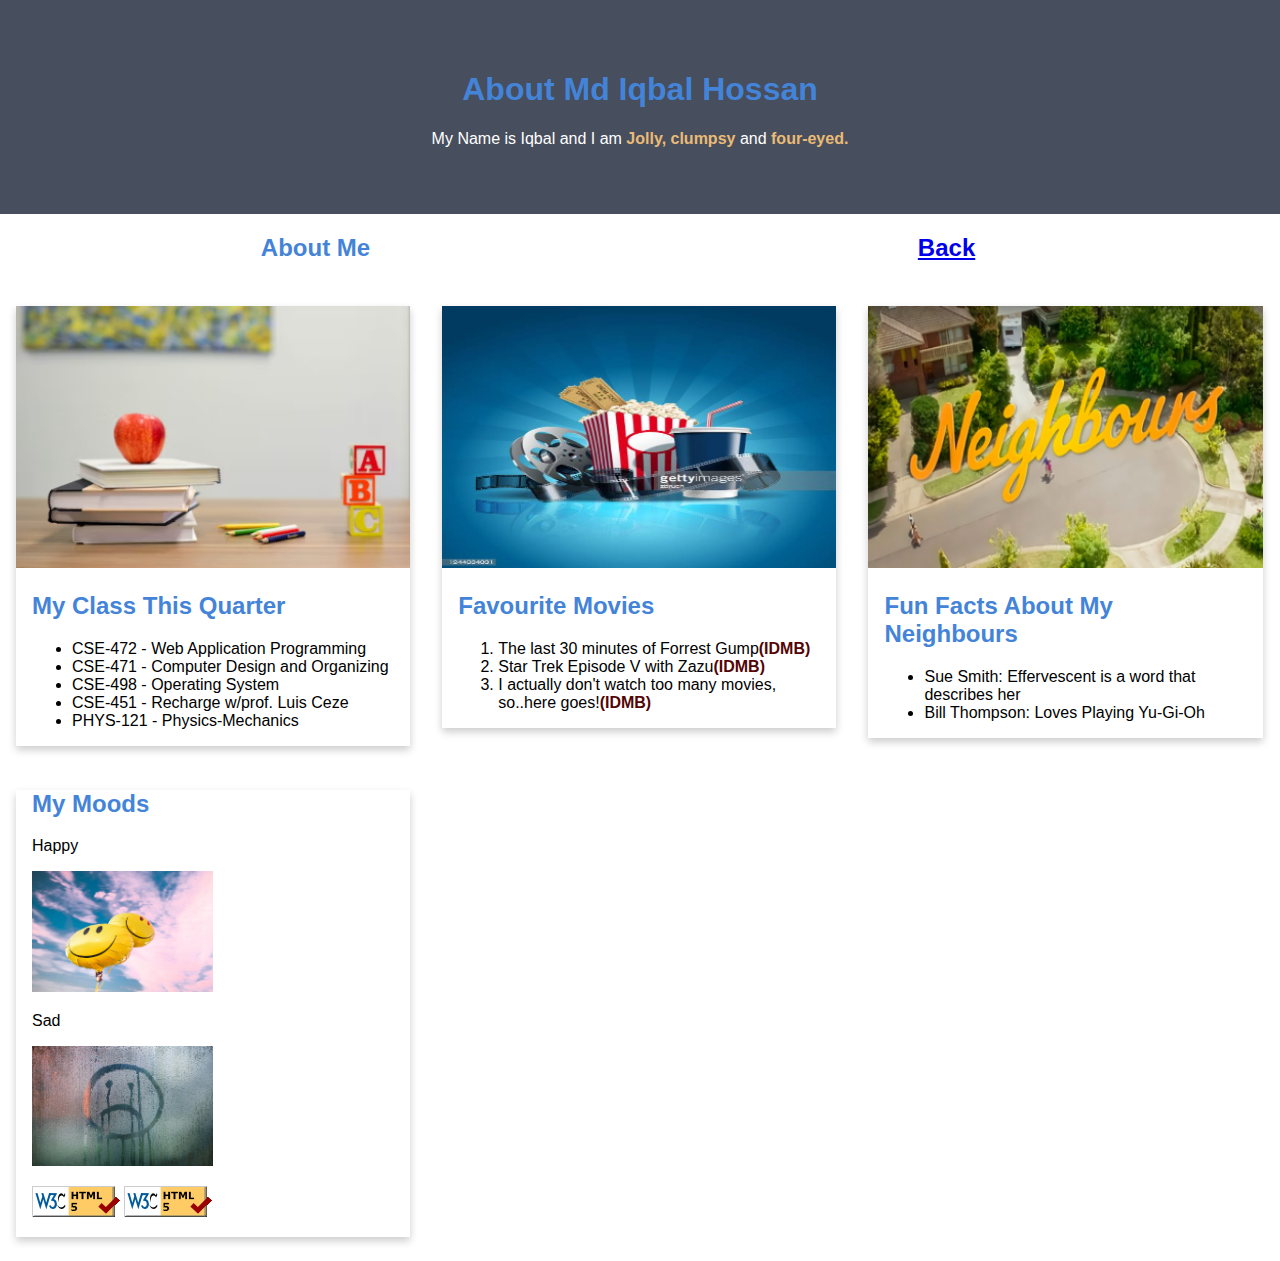
<file: aboutme.html>
<!DOCTYPE html>
<html lang="en">
<head>
    <meta charset='utf-8'>  
    <meta name="viewport" content="width=device-width, initial-scale=1">
    <title>Home</title>
    <link href="./css/styleme.css" rel="stylesheet" type="text/css">
</head>
<body>

<div class="about-section">
  <h1><span class="span">About Md Iqbal Hossan</span></h1>
  <p>My Name is Iqbal and I am <strong>Jolly, clumpsy</strong> and <strong>four-eyed.</strong></p> 
</div>
 
<div class="row"> 
  <div class="column1"><h2 style="text-align:center"><span class="span">About Me</span></h2></div>
  <div class="column1"><h2 style="text-align:center"><span class="span"><a href="./index.html">Back</a></span></h2></div>
   
</div>
<div class="row">
  <div class="column">
    <div class="card">
      <img src="./img/classpic.jpg" alt="Jane" style="width:100%">
      <div class="container">
        <h2><span class="span">My Class This Quarter</span></h2>
        <ul>
          <li>CSE-472 - Web Application Programming</li>
          <li>CSE-471 - Computer Design and Organizing</li>
          <li>CSE-498 - Operating System</li>
          <li>CSE-451 - Recharge w/prof. Luis Ceze</li>
          <li>PHYS-121 - Physics-Mechanics</li>
        </ul>
        <!-- <p class="title"></p> --> 
        <!-- <p><button class="button">Contact</button></p> -->
      </div>
    </div>
  </div>

  <div class="column">
    <div class="card">
      <img src="./img/movies.jpg" alt="Mike" style="width:100%">
      <div class="container">
        <h2><span class="span">Favourite Movies</span></h2>
        <ol>
          <li>The last 30 minutes of Forrest Gump<span class="span1">(IDMB)</span></li>
          <li>Star Trek Episode V with Zazu<span class="span1">(IDMB)</span></li>
          <li>I actually don't watch too many movies, so..here goes!<span class="span1">(IDMB)</span></li> 
        </ol> 
      </div>
    </div>
  </div>
  
  <div class="column">
    <div class="card">
      <img src="./img/neighbours.jpg" alt="John" style="width:100%">
      <div class="container">
        <h2><span class="span">Fun Facts About My Neighbours</span></h2>
        <ul>
            <li>Sue Smith: Effervescent is a word that describes her</li>
            <li>Bill Thompson: Loves Playing Yu-Gi-Oh</li>
        </ul>
        <!-- <p><button class="button">Contact</button></p> -->
      </div>
    </div>
  </div>
</div>

<div class="row">
    <div class="column">
      <div class="card">  
            <div class="container">
                <h2><span class="span">My Moods</span></h2>
                <div><p>Happy</p><img src="./img/happy.jpg" alt="Jane" style="width:50%"></div>
                <div><p>Sad</p><img src="./img/sad.png" alt="Jane" style="width:50%"></div>
             
                <p><a href="https://validator.w3.org/check?url=https://iqhossan.github.io/CS472_615863/aboutme.html"> 
                <img src="./img/w3c-html.png" alt="html validator"></a>
                
                <a href="https://jigsaw.w3.org/css-validator/validator?uri=https://iqhossan.github.io/CS472_615863/aboutme.html"> 
                <img src="./img/w3c-html.png" alt="html validator"></a></p>
            </div> 
        </div>
    </div>
</div>
     
</body>
</html>
</file>
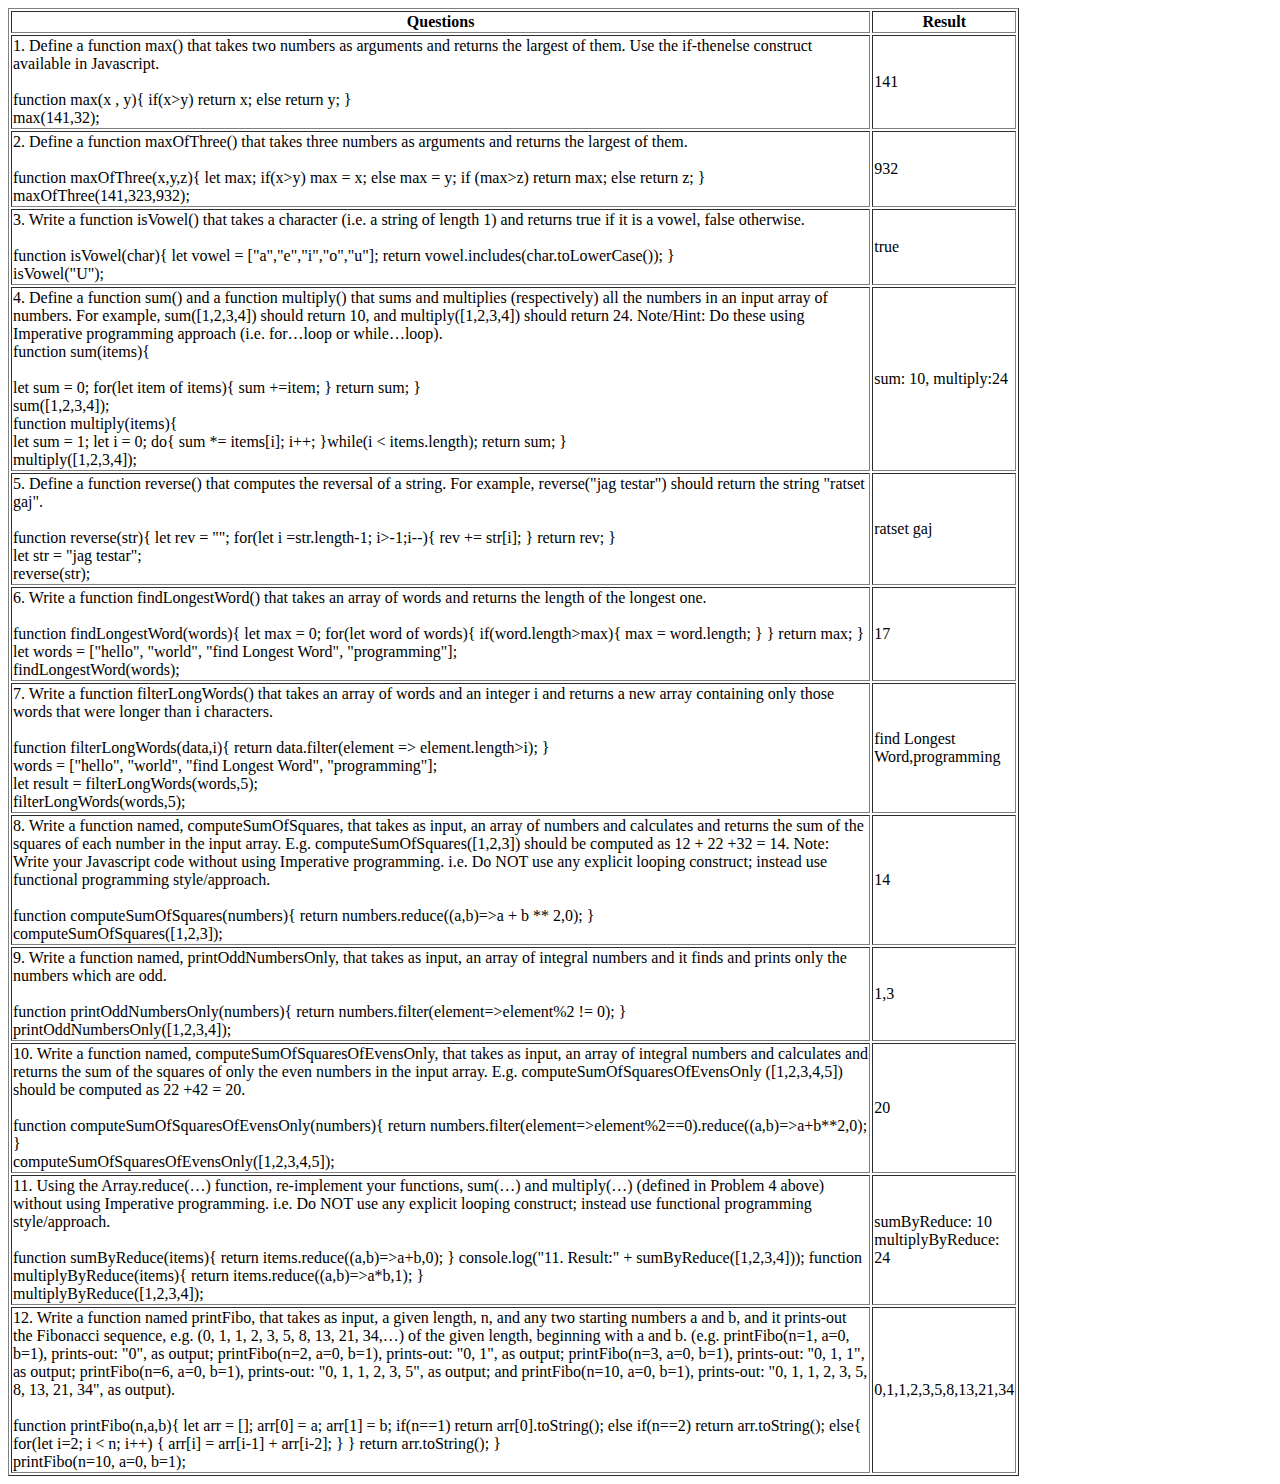
<file: lab5index.html>
<!DOCTYPE html>
<html>
    <head>
        <title>practice</title>
        <meta charset="utf-8">
        <!-- <link href="./style.css" type="text/css" rel="stylesheet"> -->
    <style>
    
    </style>
    </head>
    <body>
        <table border ="1" width="80%">
            <tr><td align="center"><b>Questions</b></td><td align="center"><b>Result</b></td></tr>
            
            <tr><td>1. Define a function max() that takes two numbers as arguments and returns the largest of them. 
                Use the if-thenelse construct available in Javascript.<br/><br/>
                function max(x , y){
                    if(x>y) return x;
                    else return y;
                }
               <br/> max(141,32);
            </td>
                <td width="10%"><p id="demo1"></p></td>
            </tr>


            <tr><td>2. Define a function maxOfThree() that takes three numbers as arguments and 
                returns the largest of them.<br/><br/>
                function maxOfThree(x,y,z){
                    let max;
                    if(x>y)  max = x;
                    else max = y;
                
                    if (max>z) return max;
                    else return z;
                 }
               <br/> maxOfThree(141,323,932);
            </td>
                <td width="10%"><p id="demo2"></p></td>
            </tr>


            <tr><td>3. Write a function isVowel() that takes a character (i.e. a string of length 1) and returns true if it is a vowel, false
                otherwise.<br/><br/>
                function isVowel(char){
                    let vowel = ["a","e","i","o","u"];
                    return vowel.includes(char.toLowerCase());
                }
               <br/> isVowel("U");
            </td>
                <td width="10%"><p id="demo3"></p></td>
            </tr>

            <tr><td>4. Define a function sum() and a function multiply() that sums and multiplies (respectively) all the numbers in an
                input array of numbers. For example, sum([1,2,3,4]) should return 10, and multiply([1,2,3,4]) should return 24.
                Note/Hint: Do these using Imperative programming approach (i.e. for…loop or while…loop).<br/>
                function sum(items){ <br/><br/>
                    let sum = 0;
                    for(let item of items){
                        sum +=item;
                    }  
                    return sum;
                }
                <br/>sum([1,2,3,4]);
                
                <br/>function multiply(items){ <br/>
                    let sum = 1; 
                    let i = 0;
                    do{
                        sum *= items[i];
                        i++;
                    }while(i < items.length); 
                    return sum;
                }
                
               <br/>multiply([1,2,3,4]); 
            </td>
                <td width="10%"><p id="demo4"></p></td>
            </tr>


            <tr><td>5. Define a function reverse() that computes the reversal of a string. For example, reverse("jag testar") should
                return the string "ratset gaj".<br/><br/>
                
                function reverse(str){ 
                    let rev = ""; 
                    for(let i =str.length-1; i>-1;i--){
                        rev += str[i]; 
                    }
                   return rev;
                }
                
               <br/>let str = "jag testar"; 
               <br/>reverse(str); 
            </td>
                <td width="10%"><p id="demo5"></p></td>
            </tr>

            <tr><td>6. Write a function findLongestWord() that takes an array of words 
                and returns the length of the longest one.<br/><br/>
                
                function findLongestWord(words){
                    let max = 0;
                    for(let word of words){
                        if(word.length>max){
                            max = word.length;
                        } 
                    }
                    return max;
                }
                
                let words = ["hello", "world", "find Longest Word", "programming"]; 
               <br/>findLongestWord(words); 
            </td>
                <td width="10%"><p id="demo6"></p></td>
            </tr>

            <tr><td>7. Write a function filterLongWords() that takes an array of words and an integer i and returns a new array
                containing only those words that were longer than i characters.<br/><br/>
                function filterLongWords(data,i){
                     return data.filter(element => element.length>i);
                }
                <br/>words = ["hello", "world", "find Longest Word", "programming"];
                <br/>let result = filterLongWords(words,5); 
               <br/>filterLongWords(words,5);
            </td>
                <td width="10%"><p id="demo7"></p></td>
            </tr>

            <tr><td>8. Write a function named, computeSumOfSquares, that takes as input, an array of numbers and calculates and
                returns the sum of the squares of each number in the input array. 
                E.g. computeSumOfSquares([1,2,3]) should be
                computed as 12 + 22 +32 = 14. Note: Write your Javascript code without using Imperative programming. i.e. Do
                NOT use any explicit looping construct; instead use functional programming style/approach.<br/><br/>
                
                function computeSumOfSquares(numbers){
                    return numbers.reduce((a,b)=>a + b ** 2,0);
                }
               <br/>computeSumOfSquares([1,2,3]);
            </td>
                <td width="10%"><p id="demo8"></p></td>
            </tr>

            <tr><td>9. Write a function named, printOddNumbersOnly, that takes as input, an array of integral numbers and it finds
                and prints only the numbers which are odd.<br/><br/>
                
                function printOddNumbersOnly(numbers){
                return numbers.filter(element=>element%2 != 0);
                }
               <br/>printOddNumbersOnly([1,2,3,4]);
            </td>
                <td width="10%"><p id="demo9"></p></td>
            </tr>


            <tr><td>10. Write a function named, computeSumOfSquaresOfEvensOnly, that takes as input, an array of integral numbers
                and calculates and returns the sum of the squares of only the even numbers in the input array. E.g.
                computeSumOfSquaresOfEvensOnly ([1,2,3,4,5]) should be computed as 22 +42 = 20.<br/><br/>
                
                function computeSumOfSquaresOfEvensOnly(numbers){
                    return numbers.filter(element=>element%2==0).reduce((a,b)=>a+b**2,0);
                } 
               <br/>computeSumOfSquaresOfEvensOnly([1,2,3,4,5]);
            </td>
                <td width="10%"><p id="demo10"></p></td>
            </tr>



            <tr><td>11. Using the Array.reduce(…) function, re-implement your functions, sum(…) and multiply(…) (defined in Problem 4 above) without using Imperative programming. 
                i.e. Do NOT use any explicit looping construct; instead use functional programming style/approach.<br/><br/>
                
                function sumByReduce(items){
                    return items.reduce((a,b)=>a+b,0);
                }
                console.log("11. Result:" + sumByReduce([1,2,3,4]));
                
                function multiplyByReduce(items){ 
                    return items.reduce((a,b)=>a*b,1); 
                } 
               <br/>multiplyByReduce([1,2,3,4]);
            </td>
                <td width="10%"><p id="demo11"></p></td>
            </tr>



            <tr><td>12. Write a function named printFibo, that takes as input, a given length, n, and any two starting numbers a and b, and it prints-out 
                the Fibonacci sequence, e.g. (0, 1, 1, 2, 3, 5, 8, 13, 21, 34,…) of the given length, beginning with a and b. (e.g. printFibo(n=1, a=0, b=1), 
                prints-out: "0", as output; printFibo(n=2, a=0, b=1), prints-out: "0, 1", as output; printFibo(n=3, a=0, b=1), 
                prints-out: "0, 1, 1", as output; printFibo(n=6, a=0, b=1), prints-out: "0, 1, 1, 2, 3, 5", 
                as output; and printFibo(n=10, a=0, b=1), prints-out: "0, 1, 1, 2, 3, 5, 8, 13, 21, 34", as output).<br/><br/>
                
                function printFibo(n,a,b){
                    let arr = [];
                    arr[0] = a;
                    arr[1] = b; 
                    if(n==1) return arr[0].toString();
                    else if(n==2) return arr.toString();
                    else{
                        for(let i=2; i < n; i++) { 
                            arr[i] = arr[i-1] + arr[i-2]; 
                        }
                    }
                    return arr.toString();
                }
                 
               <br/> printFibo(n=10, a=0, b=1);
            </td>
                <td width="10%"><p id="demo12"></p></td>
            </tr>

        </table>
         

         
             
      <script src="./js/lab5.js"></script>
    </body>
</html>
</file>
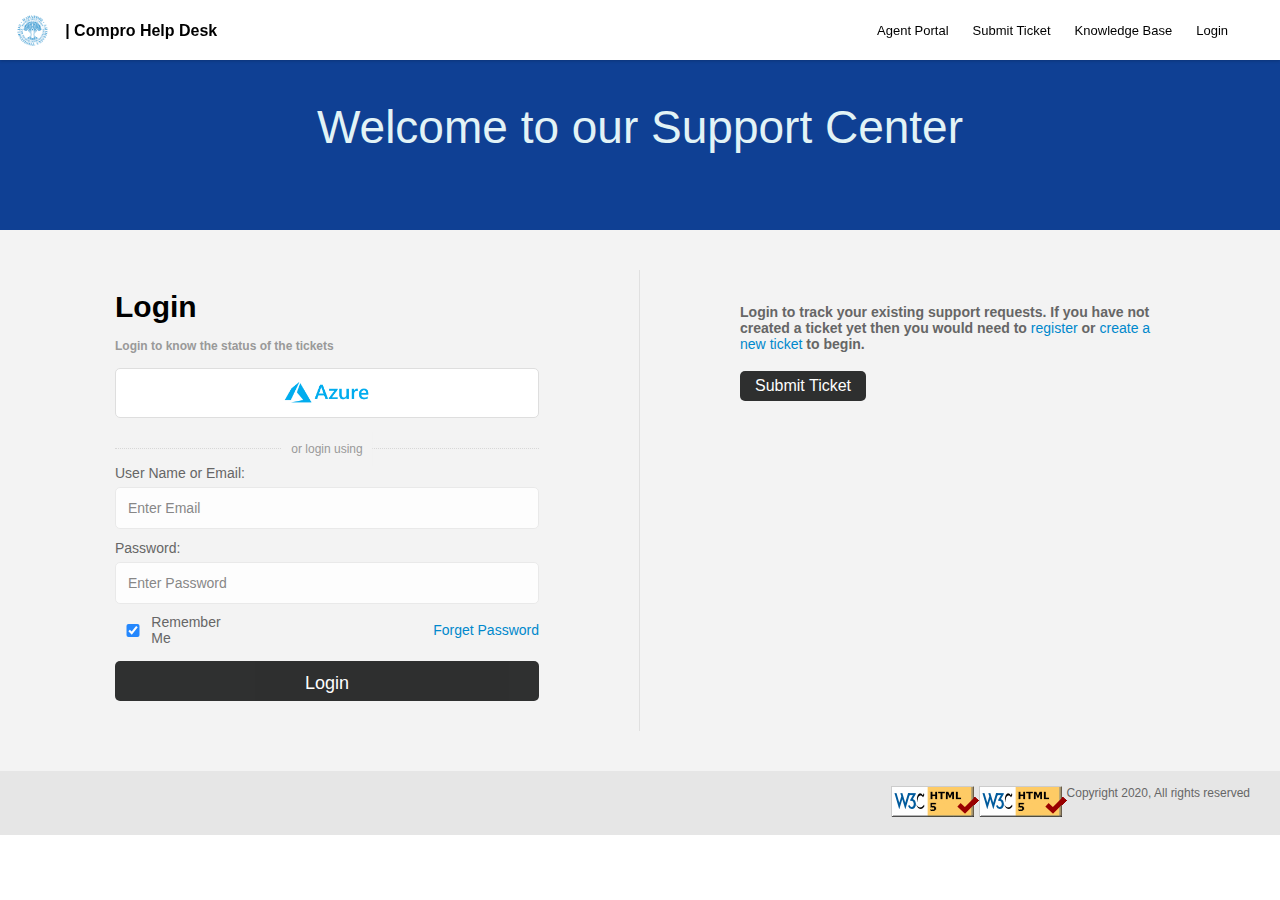
<file: login.html>
<!DOCTYPE html>
<html lang="en">
    <head> 
        <meta charset="utf-8">
        <meta name="viewport" content="width=device-width, initial-scale = 1">
        <title>Login CS</title>
        <link href="./css/login.css" type="text/css" rel="stylesheet">
    </head>
    <body>
        <!-- Header -->
        <!-- <div class="header">
            <img src="./img/login/miu.png">| Compro Help Desk
            <h1>My Website</h1>
            <p>With a <b>flexible</b> layout.</p>
        </div> -->
        <header>
            <div class="my-header">
                <div class="header1"> 
                    <div class="logo-helpdesk">
                        <div><a href="./index.html"><img src="./img/login/miu.png" class="my-header_logo" alt="miu logo"></a></div>
                        <div class="helpdesk">| Compro Help Desk</div>
                    </div> 
                    <div class="menu_div"> 
                        <nav>
                            <ul class="menu"> 
                                <li class="header_link_text"><a href="#" class="menu_link">Agent Portal</a></li>
                                <li class="header_link_text"><a href="#" class="menu_link">Submit Ticket</a></li>
                                <li class="header_link_text"><a href="#" class="menu_link">Knowledge Base</a></li>
                                <li class="header_link_text"><a href="#" class="menu_link">Login</a></li>
                            </ul>
                        </nav>
                    </div>
                </div>
            </div> 
        </header>
       
        <div class="header_banner"> 
            <div class="header_banner_font">Welcome to our Support Center</div> 
        </div>
        <div class="container">
            <div class="customer_container">
                <form action="/action_page.php">
                  <div class="customer_container_wrap"> 
                    <div class="col_left">
                        <h4 class="login_header">Login </h4>
                        <h4 class="login_header_txt">Login to know the status of the tickets</h4>
                        <a href="#" class="hf-sso_button"><img src="./img/login/azure_ad.png" rel="stylesheet" alt="azure"></a>
                       
                        <div class="sso_wrap">
                            <p class="hf-sso_text">or login using</p>
                        </div>

                        <div class="form_field">
                            <label class="form_field_label">User Name or Email:</label>
                            <input class="form_field_value" type="text" name="username" placeholder="Enter Email" required>
                        </div>
                        
                        <div  class="form_field">
                            <label class="form_field_label">Password:</label>
                            <input class="form_field_value" type="password" name="password" placeholder="Enter Password" required>
                        </div>
                        <div class="login_footer"> 
                            <div class="form_field">
                                <div class="login_footer"><input class="form_field_value" type="checkbox" name="remember_me_chk" id ="remember_me_chk" checked>
                                    <label class="form_field_label" id="remember_me">Remember Me</label></div> 
                            </div>
                            <a href="" class="forgot_link">Forget Password</a>
                      </div>
                            <input class="form_field_btn" type="submit" value="Login">
                    </div>
              
                    <div class="col_right"> 
                         
                            <h3>Login to track your existing support requests. If you have not created a ticket yet then you 
                            would need to <a href="#">register</a> or <a href="#">create a new ticket</a> to begin.</h3>
                          
                        <div>
                            <div class="field_button">
                                <div><input class="form_field_btn" type="submit" value="Submit Ticket"></div>
                            </div>    
                        </div>
                    </div>
                    
                  </div>
                </form>
              </div>
        </div>

        <div class="footer">
            <div class="footer_content">
                <span class="footer_margin"><a href="https://validator.w3.org/check?url=https://iqhossan.github.io/CS472_615863/login.html"> 
                    <img src="./img/w3c-html.png" alt="html validator"></a>
                    
                    <a href="https://jigsaw.w3.org/css-validator/validator?uri=https://iqhossan.github.io/CS472_615863/login.html"> 
                    <img src="./img/w3c-html.png" alt="html validator"></a>
                Copyright 2020, All rights reserved</span></div>
        </div>
    </body>
   
</html>
</file>
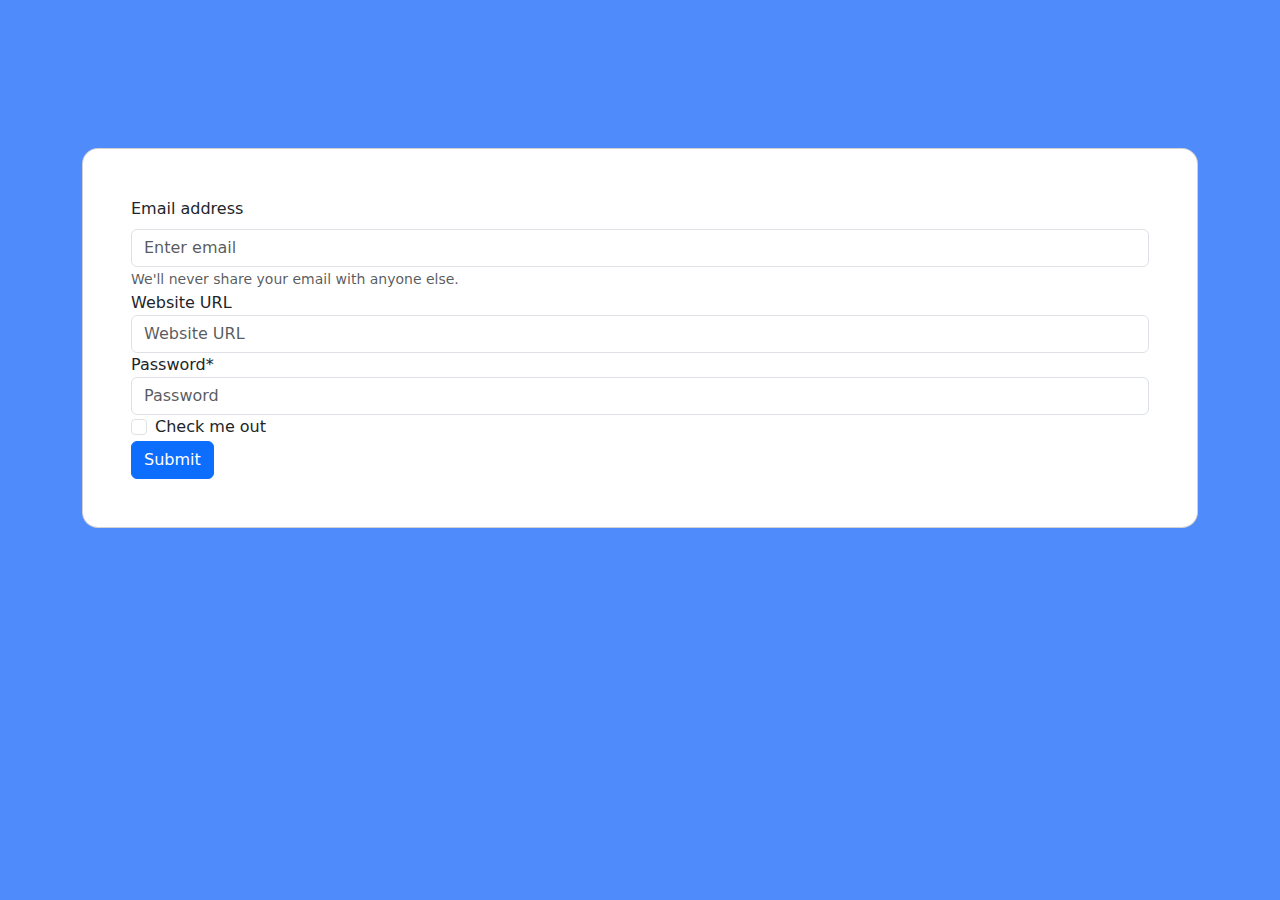
<file: loginform.html>
<!DOCTYPE html>
<html lang="en">
<head>
    <meta charset="UTF-8">
    <meta http-equiv="X-UA-Compatible" content="IE=edge">
    <meta name="viewport" content="width=device-width, initial-scale=1.0">
    <title>Login Form</title>
    <link href="./css/loginform.css" type="text/css" rel="stylesheet">
    <link href="./css/bootstrap.min.css" rel="stylesheet" 
    integrity="sha384-KK94CHFLLe+nY2dmCWGMq91rCGa5gtU4mk92HdvYe+M/SXH301p5ILy+dN9+nJOZ" crossorigin="anonymous">
</head>
<body>
    
    <main>
        <section class="vh-100" style="background-color: #508bfc;">
            <div class="container py-5 h-20">
              <div class="row d-flex justify-content-center align-items-center h-100">
                <div class="col-12 col-md-12"> 
                  <div class="card shadow-2-strong" style="border-radius: 1rem;">
                    <div class="card-body p-5 text-left"> 
                        <form action="./productform.html" post="POST">
                            <div class="form-group">
                              <label class="form-label" for="exampleInputEmail1">Email address</label>
                              <input type="email" class="form-control" id="exampleInputEmail1" aria-describedby="emailHelp" placeholder="Enter email">
                              <small id="emailHelp" class="form-text text-muted">We'll never share your email with anyone else.</small>
                            </div>
                            <div class="form-group">
                                <label for="exampleInputWebsiteUrl">Website URL</label>
                                <input type="url" class="form-control" id="exampleInputWebsiteUrl" pattern="https?://.+" 
                                title="Must contain at beginning with either the string, http:// or https://" placeholder="Website URL">
                            </div>
                            <div class="form-group">
                              <label for="exampleInputPassword1">Password*</label>
                              <input type="password" class="form-control" id="exampleInputPassword1" placeholder="Password" 
                               pattern="(?=.*\d)(?=.*[a-z])(?=.*[A-Z]).{10,}" title="Must contain at least one number and one uppercase and lowercase letter, 
                               and at least 10 or more characters" required>
                            </div>
                            <div class="form-check">
                              <input type="checkbox" class="form-check-input" id="exampleCheck1">
                              <label class="form-check-label" for="exampleCheck1">Check me out</label>
                            </div>
                            <button type="submit" class="btn btn-primary">Submit</button>
                          </form> 
                    </div>
                  </div>
                </div>
              </div>
            </div>
          </section> 
    </main>
   
    
      <script src="./js/bootstrap.bundle.min.js" 
      integrity="sha384-ENjdO4Dr2bkBIFxQpeoTz1HIcje39Wm4jDKdf19U8gI4ddQ3GYNS7NTKfAdVQSZe" crossorigin="anonymous"></script>
</body>
</html>
</file>
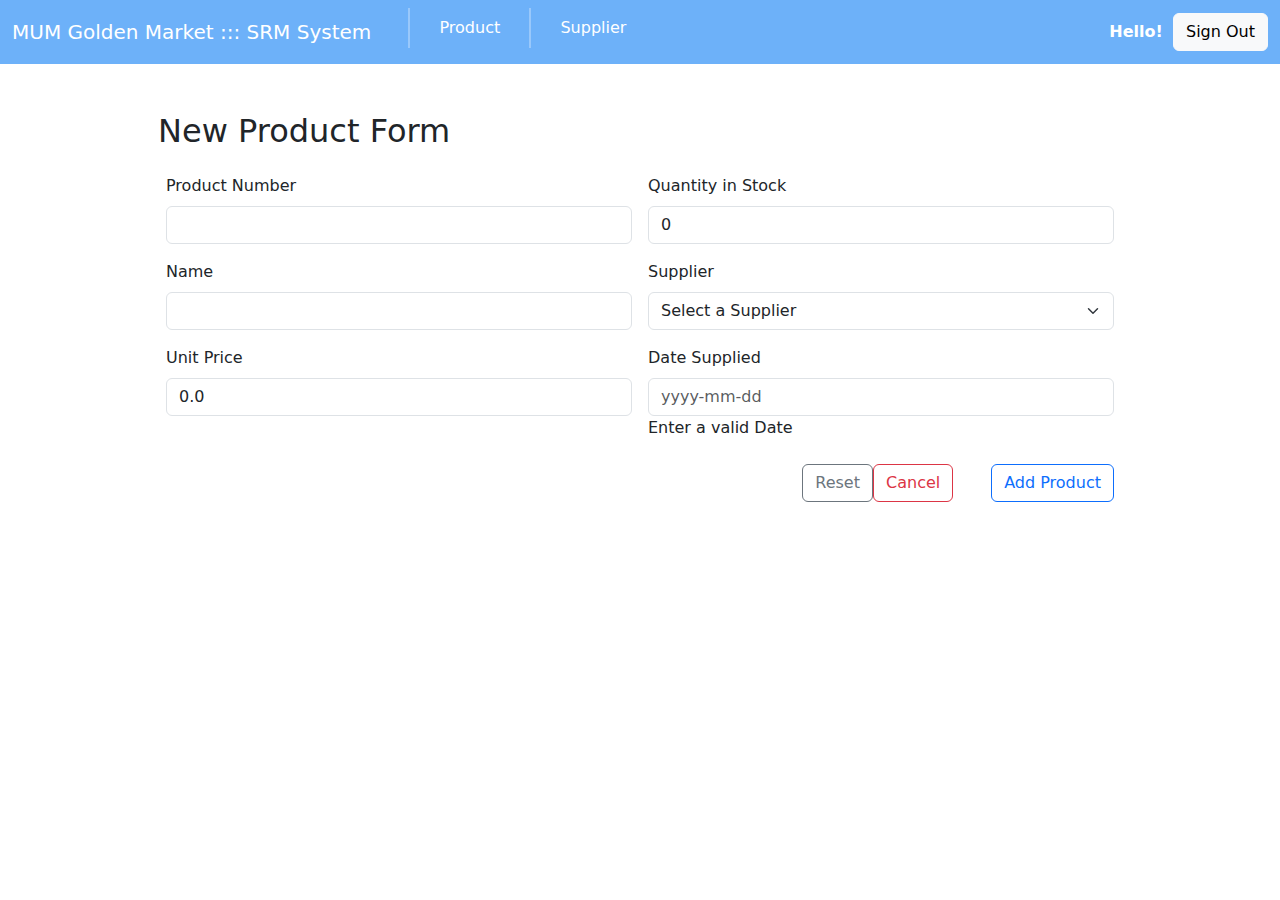
<file: productform.html>
<!DOCTYPE html>
<html lang="en">
<head>
    <meta charset="UTF-8">
    <meta http-equiv="X-UA-Compatible" content="IE=edge">
    <meta name="viewport" content="width=device-width, initial-scale=1.0">
    <title>Product</title>
    <link href="./css/bootstrap.min.css" rel="stylesheet" 
    integrity="sha384-KK94CHFLLe+nY2dmCWGMq91rCGa5gtU4mk92HdvYe+M/SXH301p5ILy+dN9+nJOZ" crossorigin="anonymous">
    <style>
      .vr {
          display: inline-block;
          align-self: stretch;
          width: 2px;
          min-height: 2em;
          background-color: #fff;
          opacity: .30;
      }
    </style>
</head>
<body>
     
    <nav class="navbar navbar-expand-lg navbar-dark" style="background-color: #6db1f9;">
        <div class="container-fluid">
          <a class="navbar-brand" href="#">MUM Golden Market ::: SRM System </a>
          <button class="navbar-toggler" type="button" data-bs-toggle="collapse" data-bs-target="#navbarSupportedContent" 
          aria-controls="navbarSupportedContent"  aria-expanded="true" aria-label="Toggle navigation">
            <span class="navbar-toggler-icon"></span>
          </button>
          <div class="collapse navbar-collapse " id="mainNav">
            <ul class="navbar-nav me-auto mb-2 mb-lg-12">
              <li class="nav-item">
                <a class="nav-link active" aria-current="page" href="#">&nbsp;</a>
              </li>
              <div class="vr"></div>
              <li class="nav-item">
                <a class="nav-link active" aria-current="page" href="#">&nbsp;</a>
              </li>
              <li class="nav-item">
                <a class="nav-link active" aria-current="page" href="#">Product</a>
              </li>
              <li class="nav-item">
                <a class="nav-link active" aria-current="page" href="#">&nbsp;</a>
              </li>
              <div class="vr"></div>
              <li class="nav-item">
                <a class="nav-link active" aria-current="page" href="#">&nbsp;</a>
              </li>
              <li class="nav-item">
                <a class="nav-link active" href="#">Supplier</a>
              </li>
              <li class="nav-item">
                <a class="nav-link active" aria-current="page" href="#">&nbsp;</a>
              </li>
              
            </ul>
            <div class="form-group">
              <b><font color="white">Hello!</font></b>&nbsp;&nbsp;
            </div>
            <button type="button" class="btn btn-light">Sign Out</button> 
 
          </div>
        </div>
      </nav>

      <section>

       

          <div class="container-fluid px-1 py-5 mx-auto">
            <div class="row d-flex justify-content-center">
                <div class="col-md-9 col-11 text-left">
                    <form class="row g-3">
                        <div class="card-header">
                          <div class="card-title">
                            <h2>New Product Form</h2>
                          </div>
                        </div>
                        <div class="col-md-6">
                          <label for="inputProductNumber" class="form-label">Product Number</label>
                          <input type="text" class="form-control" id="inputProductNumber">
                        </div>
                        <div class="col-md-6">
                          <label for="inputStock" class="form-label">Quantity in Stock</label>
                          <input type="text" class="form-control" id="inputStock1" value="0">
                        </div>

                        <div class="col-md-6">
                          <label for="inputName" class="form-label">Name</label>
                          <input type="text" class="form-control" id="inputName">
                        </div>
                        <div class="col-md-6">
                          <label for="inputSupplier" class="form-label">Supplier</label>
                          <select id="inputSupplier" class="form-select">
                            <option selected>Select a Supplier</option>
                            <option>...</option>
                          </select>
                        </div>
                         
                        
                        <div class="col-md-6">
                          <label for="inputPrice" class="form-label">Unit Price</label>
                          <input type="text" class="form-control" id="inputPrice" value="0.0">
                        </div>
                        <div class="col-md-6">
                          <label for="inputDate" class="form-label">Date Supplied</label>
                          <input type="text" class="form-control" id="inputDate" placeholder="yyyy-mm-dd" value="">
                          <label for="inputValidDate" class="form-label">Enter a valid Date</label>
                        </div>
                        
                        <div class="col-md-8"></div>
                        <div class="col-md-1">  
                          <button type="button" class="btn btn-outline-secondary float-end">Reset</button>   
                        </div>    
                        <div class="col-md-1">   
                             <button type="button" class="btn btn-outline-danger float-end">Cancel</button>  
                        </div>  
                         <div class="col-md-2 float-end">  
                           <button type="button" class="btn btn-outline-primary float-end">Add&nbsp;Product</button> 
                       </div> 
                      </form>

                </div>
            </div>
          </div>
      </section>
      <script src="./js/bootstrap.bundle.min.js" 
      integrity="sha384-ENjdO4Dr2bkBIFxQpeoTz1HIcje39Wm4jDKdf19U8gI4ddQ3GYNS7NTKfAdVQSZe" crossorigin="anonymous"></script>
</body>
</html>
</file>
<file: css/styleme.css>
body {
    font-family: Arial, Helvetica, sans-serif;
    margin: 0;
  }
  
  html {
    box-sizing: border-box;
  }
  
  *, *:before, *:after {
    box-sizing: inherit;
  }
  
  .column {
    float: left;
    width: 33.3%;
    margin-bottom: 16px;
    padding: 0 8px;
  }
  
  .column1 {
    float: left;
    width: 49.3%;
    margin-bottom: 16px;
    padding: 0 8px;
  }

  .card {
    box-shadow: 0 4px 8px 0 rgba(0, 0, 0, 0.2);
    margin: 8px;
  }
  
  .about-section {
    padding: 50px;
    text-align: center;
    background-color: #474e5d;
    color: white;
  }
  
  .container {
    padding: 0 16px;
  }
  
  .container::after, .row::after {
    content: "";
    clear: both;
    display: table;
  }
  
  .title {
    color: grey;
  }
  
  .button {
    border: none;
    outline: 0;
    display: inline-block;
    padding: 8px;
    color: white;
    background-color: #000;
    text-align: center;
    cursor: pointer;
    width: 100%;
  }
  
  .button:hover {
    background-color: #555;
  }
  
  @media screen and (max-width: 650px) {
    .column {
      width: 100%;
      display: block;
    }
  }

  strong {
    font-weight: bold;
    color: rgb(234, 187, 118);
  }

  .span{
    color: rgb(68, 132, 216);
  }

  .span1{
    color: rgb(84, 4, 4);
    font-weight: bold;
  }
</file>
<file: css/login.css>
* {
    box-sizing: border-box;
    padding: 0;
    margin: 0;
}

body {
    font-family: sans-serif;
    font-size: 16px;
}
nav {
    background: #fff;
    padding: 0 15px;
}
a {
    color: rgb(8, 11, 12);
    text-decoration: none;
}

.header_banner {
    position: relative;
    min-height: 180px;
    background-color: #0f4094;
    text-align: center;
    padding: 50px; 
    margin-top: 50px; 
     
}
.header_banner_font{
    display: block;
    color: #e2f3f6;
    font-size: 46px;
}

.sso_wrap{
    margin-bottom: 15px;
    padding: 0 0 20px;
    border-bottom: 1px dotted rgba(151,151,151,0.3);
    position: relative;
}

.hf-sso_text{

    padding: 10px;
    font-size:12px;
    position: absolute;
    text-align:center;
    bottom:-18px;
    left:50%;
    background: #f3f3f3;
    transform: translateX(-50%);
    color: #999;
    /* padding: 10px;
    font-size: 12px;
    color: #999;
    text-align: center;
    position: absolute;
    bottom: -18px;
    left: 50%;
    background: #f3f3f3;
    transform: translateX(-50%); */
}

.header h1{
    
    font-weight: bold;
}

.my-header{
    position: fixed;
    top:0;
    left: 0;
    right:0;
    z-index: 4;
}

.my-header .header1{
    display: flex;
    justify-content: space-between;
    align-items: center;
    width: 100%;
    height: 60px;
    padding: 15px;
    background-color: #fff;
    color: #000;
    box-shadow: 0 1px 3px 0 rgba(0,0,0,0.2);
}

.my-header_logo{
    display: inline-block;
    vertical-align: middle;
    max-height: 35px;
}

.helpdesk{
    position: relative;
    padding-left: 15px;
    padding-top: 1.5px;
    font-size: 16px;
    color: #000;
    font-weight: 600;
}

.logo-helpdesk{
    display: flex;
    align-items: center;
}

.menu{
    display: flex;
    flex-wrap: wrap;
    justify-content: space-between;
    align-items: center;
    width: auto;
    height: 100%;
}

.menu_div{
    display: flex;
    align-items: start;
}
 

.menu li a{
    display: block;
    padding: 0px 2px;
}

.menu li{
    list-style: none;
}

.logo{
    font-size: 20px;
    font-weight: bold; 
    padding: 7.5px 10px 7.5px 0;
}

.logo img{
   width: 10%;
}

.hf-sso_button img {
    max-height: 100%;
}

.hf-sso_button{
    display: block;
    height: 50px;
    border-radius: 5px;
    border:solid 1px #dedede;
    text-align: center;
    padding: 10px 0px;
    margin-bottom: 10px;
    background-color: #fff;
}

.form_field_label{
    color: #666;
    font-size: 14px;
}

 

.form_field_value{
    margin: 5px 0;
    padding: 10px 12px;
    width: 100%;
    outline: 0;
    display: inline-block;
    border-radius: 5px;
    border: solid 1px #e8e8e8;
    background-color: #fff;
    font-size: 14px;
}

.login_header{
    font-size: 30px;
    margin-bottom: 15px;
}

.login_header_txt{
    color: #999;
    margin-bottom: 15px;
    font-size: 12px;
}

.forgot_link{

    font-size:14px;
    margin-bottom: 5px;
}

.login_footer{
    display: flex;
    justify-content: space-between;
    align-items: center; 
}

.form_field{
    margin-bottom: 5px;
}

.form_field_btn{
    width:100%;
    height:40px;
    border-radius: 5px;
    margin:10px 0;
    font-size: 18px;
    border: 0;
}

.field_button .form_field_btn{
    width: auto;
    display: inline-block;
    height: auto;
    padding: 5px 15px;
    margin: 5px 0 15px;
    font-size: 16px;
}


.item{
    order: 1;
    width: 9%;
    text-align: center;
}

.header_link_text{
    display: block;
    max-width:130px;
    margin-right:20px;
    font-size: 13px;
    /* max-width: 130px;
    margin-right: 25px;
    overflow: hidden;
    font-size: 13px;
    text-decoration: none;
    white-space: nowrap;
    text-overflow: ellipsis;
    color: #000; */
}

.footer{ 
    /* position: absolute; */
    right: 0;
    bottom: 0;
    left: 0;
    background-color: #e6e6e6;
    color: #666;
}

.footer_content{
    display: flex;
    align-items: center;
    flex-wrap: wrap;
    padding: 15px 30px;
}

.footer_margin{
    display: flex;
    margin-left: auto;
    font-size: 12px;
}

a{
    font-family: 'Open Sans',sans-serif;
    font-weight: 400;
    font-style: normal;
    color: #08c;
}

.menu_link{
    font-family: 'Open Sans',sans-serif;
    font-weight: 400;
    font-style: normal;
    color: #000;
    font-size: 13px;
   
}

h3 {
    display: block;
    font-size: 1.17em;
    margin-block-start: 1em;
    margin-block-end: 1em;
    margin-inline-start: 0px;
    margin-inline-end: 0px;
    font-weight: bold;
}

.customer_container_wrap {  
    padding: 40px 0;
    display: flex;
}

.customer_container{
    margin: 0 auto;
    padding: 0 15px;
    max-width: 100%;
}

/* ------------*/

.container { 
    background-color: #f3f3f3; 
  } 
  
  /* style inputs and link buttons */
  input,
  .btn {
    width: 50%;
    padding: 12px;
    border: none;
    border-radius: 4px;
    margin: 5px 0;
    opacity: 0.85;
    display: inline-block;
    font-size: 15px;
    line-height: 20px;
    text-decoration: none; /* remove underline from anchors */
  }
  
    
  /* style the submit button */
  input[type=submit] {
    background-color: #0c0d0d;
    color: white;
    cursor: pointer;
  }
  
  div{
    display: block;
  }
   
  /* Two-column layout */
  
  .col_left { 
    width: 50%; 
    padding: 20px 8%; 
    border-right: 1px solid rgba(151,151,151,0.2);
  }

  .col_right {
    width: 50%; 
    padding: 20px 8%; 
    color:#666;
    font-size: 12px;
  }
</file>
<file: css/loginform.css>
* {
    box-sizing: border-box;
    padding: 0;
    margin: 0;
}

.container{
    position: relative;
    top:100px;
    bottom:100px;  
}
</file>
